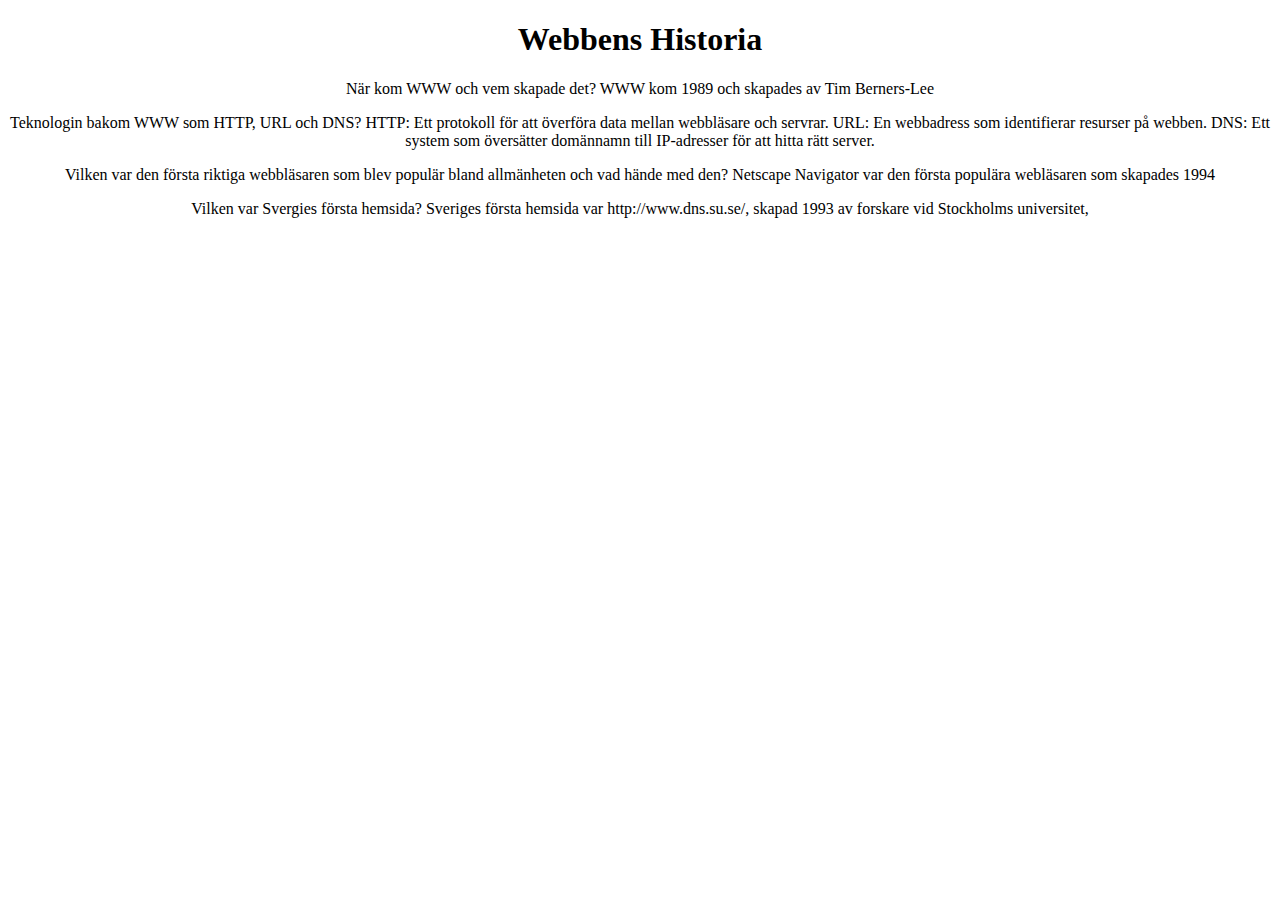
<file: hej/index.html>
<!DOCTYPE html>
<html lang="en">
<head>
    <meta charset="UTF-8">
    <meta name="viewport" content="width=device-width, initial-scale=1.0">
    <link rel="stylesheet" href="style.css">
    <title>Document</title>
</head>
<body>
    <h1>Webbens Historia</h1>
    <p class="text1">När kom WWW och vem skapade det? WWW kom 1989 och skapades av Tim Berners-Lee</p>
    <p>Teknologin bakom WWW som HTTP, URL och DNS? HTTP: 
        Ett protokoll för att överföra data mellan webbläsare och servrar. 

        URL: En webbadress som identifierar resurser på webben. 
        
        DNS: Ett system som översätter domännamn till IP-adresser för att hitta rätt server. <p>
        
        
           <p>Vilken var den första riktiga webbläsaren som blev populär bland allmänheten och vad hände med den? Netscape Navigator var den första populära webläsaren som skapades 1994</p>
           <p>Vilken var Svergies första hemsida? Sveriges första hemsida var http://www.dns.su.se/, skapad 1993 av forskare vid Stockholms universitet,</p>

</body>
</html>
</file>
<file: hej/style.css>
body{ font-family: "Comic Sans MS";
text-align: center;
text-decoration-color: blueviolet;

}
</file>
